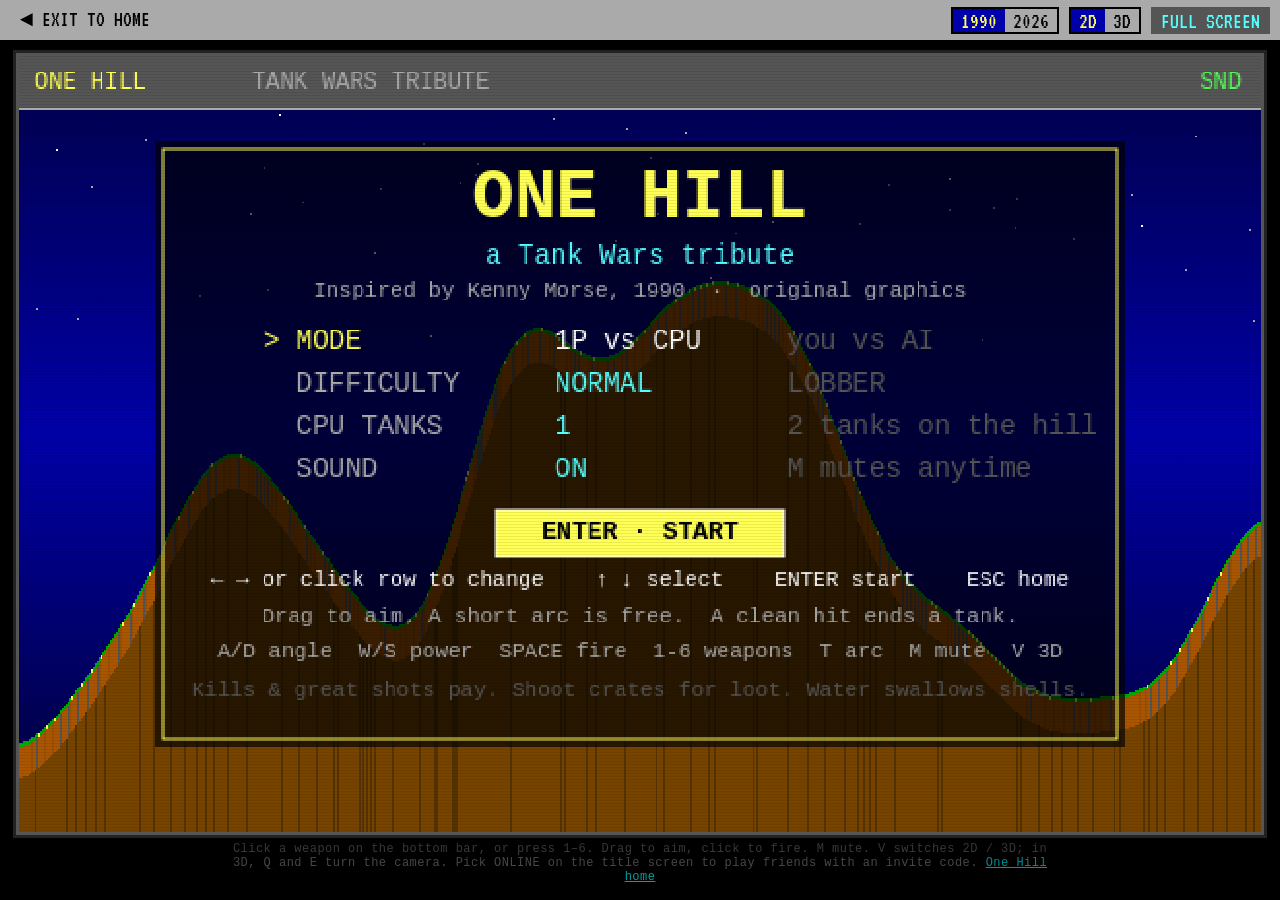
<file: play.html>
<!DOCTYPE html>
<html lang="en">
  <head>
    <meta charset="UTF-8" />
    <meta name="viewport" content="width=device-width, initial-scale=1.0" />
    <!-- Google tag (gtag.js). Skipped for ?demo, the attract-mode game the front page
         embeds, so a front-page visit doesn't also count as a game-page view. -->
    <script>
      window.dataLayer = window.dataLayer || [];
      function gtag() {
        dataLayer.push(arguments);
      }
      if (!/[?&]demo\b/.test(location.search)) {
        const tag = document.createElement("script");
        tag.async = true;
        tag.src = "https://www.googletagmanager.com/gtag/js?id=G-55PL2Q7BF8";
        document.head.appendChild(tag);
        gtag("js", new Date());
        gtag("config", "G-55PL2Q7BF8");
      }
    </script>
    <title>Play One Hill — Tank Artillery vs CPU, Hotseat or Online</title>
    <meta
      name="description"
      content="Jump straight into One Hill: aim, set the power, read the wind and fire. Play the CPU, pass the keyboard, host an online room, or join a public one. 2D or 3D."
    />
    <link rel="canonical" href="https://onehill.app/play.html" />
    <meta name="robots" content="index, follow, max-image-preview:large" />

    <meta property="og:type" content="website" />
    <meta property="og:site_name" content="One Hill" />
    <meta property="og:url" content="https://onehill.app/play.html" />
    <meta property="og:title" content="One Hill — you're invited to the hill" />
    <meta property="og:description" content="Turn-based tank artillery for 1–4 players. Free, in your browser. Open the link to join the room." />
    <meta property="og:image" content="https://onehill.app/og-image.png" />
    <meta property="og:image:width" content="1200" />
    <meta property="og:image:height" content="630" />
    <meta property="og:image:alt" content="The ONE HILL logo over a night sky, with two tanks on a hill. A Tank Wars tribute." />
    <meta property="og:locale" content="en_US" />
    <meta name="twitter:card" content="summary_large_image" />

    <meta name="theme-color" content="#000000" />
    <link rel="icon" href="favicon.svg" type="image/svg+xml" />
    <link rel="icon" href="img/icon-192.png" type="image/png" sizes="192x192" />
    <link rel="apple-touch-icon" href="img/apple-touch-icon.png" />
    <link rel="manifest" href="site.webmanifest" />
    <script src="js/era.js?v=20261127a"></script>
    <link rel="stylesheet" href="styles.css?v=20261127a" />
  </head>
  <body>
    <h1 class="sr-only">Play One Hill, a Tank Wars tribute</h1>
    <noscript><p class="noscript">One Hill runs in your browser and needs JavaScript turned on.</p></noscript>
    <header id="bar">
      <a id="home" href="./">◄ <span class="bar-wide">EXIT TO </span>HOME</a>
      <div class="era-switch" role="group" aria-label="Era">
        <button type="button" data-era-pick="1990" aria-pressed="true">1990</button>
        <button type="button" data-era-pick="2026" aria-pressed="false">2026</button>
      </div>
      <div class="era-switch view-switch" role="group" aria-label="View" hidden>
        <button type="button" data-view-pick="2d" aria-pressed="true">2D</button>
        <button type="button" data-view-pick="3d" aria-pressed="false">3D</button>
      </div>
      <button id="full" type="button" aria-pressed="false" hidden>FULL SCREEN</button>
    </header>
    <div id="monitor">
      <canvas id="game" width="640" height="400" aria-label="One Hill game"></canvas>
    </div>
    <form id="chat" autocomplete="off" hidden>
      <label class="sr-only" for="chat-text">Message the room</label>
      <input id="chat-text" type="text" maxlength="80" enterkeyhint="send" placeholder="Chat with the room. Press / to type, Enter to send." />
      <button type="submit">SEND</button>
    </form>
    <p id="hint">
      Click a weapon on the bottom bar, or press 1–6. Drag to aim, click to fire. M mute.
      V switches 2D / 3D; in 3D, Q and E turn the camera.
      Pick ONLINE on the title screen to play friends with an invite code.
      <a href="./">One Hill home</a>
    </p>
    <script src="js/net.js?v=20261127a"></script>
    <script src="js/view3d.js?v=20261127a"></script>
    <script src="js/game.js?v=20261127a"></script>
  </body>
</html>
</file>
<file: styles.css>
@font-face {
  font-family: "VT323";
  src: url("fonts/VT323-Regular.woff2") format("woff2");
  font-display: swap;
}

@font-face {
  font-family: "Doto";
  src: url("fonts/Doto-Variable.woff2") format("woff2");
  font-weight: 400 900;
  font-display: swap;
}

@font-face {
  font-family: "IBM Plex Mono";
  src: url("fonts/IBMPlexMono-Regular.woff2") format("woff2");
  font-weight: 400;
  font-display: swap;
}

@font-face {
  font-family: "IBM Plex Mono";
  src: url("fonts/IBMPlexMono-SemiBold.woff2") format("woff2");
  font-weight: 600;
  font-display: swap;
}

*,
*::before,
*::after {
  box-sizing: border-box;
}

:root {
  --bar: 40px;
  /* Everything around the screen: bar, padding, hint line, bezel. */
  --chrome: calc(var(--bar) + 84px);
}

html,
body {
  margin: 0;
  min-height: 100%;
  background: #000000;
  color: #aaaaaa;
  font-family: "Courier New", Courier, monospace;
}

body {
  min-height: 100vh;
  display: flex;
  flex-direction: column;
  align-items: center;
  justify-content: center;
  gap: 10px;
  padding: calc(var(--bar) + 12px) 12px 12px;
}

/* Menu bar, same as the front page's */
#bar {
  position: fixed;
  top: 0;
  left: 0;
  right: 0;
  z-index: 10;
  display: flex;
  align-items: center;
  height: var(--bar);
  padding: 0 10px;
  font-family: "VT323", "Courier New", Courier, monospace;
  font-size: 22px;
  color: #000000;
  background: #aaaaaa;
  box-shadow: 0 4px 0 rgba(0, 0, 0, 0.45);
}

#bar a {
  padding: 3px 10px 2px;
  color: inherit;
  text-decoration: none;
}

#bar a:hover,
#bar a:focus-visible {
  background: #00aa00;
  outline: none;
}

.era-switch {
  display: flex;
  margin-left: auto;
  border: 2px solid #000000;
}

.era-switch button {
  padding: 1px 8px 0;
  font: inherit;
  color: #000000;
  background: #aaaaaa;
  border: 0;
  cursor: pointer;
}

.era-switch button:hover {
  background: #00aa00;
}

.era-switch button[aria-pressed="true"] {
  color: #ffff55;
  background: #0000aa;
}

.era-switch[hidden] {
  display: none;
}

/* 2D / 3D, next to the era keys */
.view-switch {
  margin-left: 10px;
}

#full {
  margin-left: 10px;
  padding: 3px 10px 2px;
  font: inherit;
  color: #55ffff;
  background: #555555;
  border: 0;
  cursor: pointer;
}

#full[hidden] {
  display: none;
}

#full:hover,
#full:focus-visible {
  color: #ffff55;
  outline: none;
}

/* Full screen: no hint line, so the screen gets that room too. */
:root:fullscreen {
  --chrome: calc(var(--bar) + 36px);
}

:root:fullscreen #hint {
  display: none;
}

@media (max-width: 700px) {
  .bar-wide {
    display: none;
  }
}

/* Phones: five keys and a link have to share one line. */
@media (max-width: 480px) {
  #bar {
    padding: 0 6px;
    font-size: 18px;
    white-space: nowrap;
  }

  #bar a,
  #full {
    padding-left: 6px;
    padding-right: 6px;
  }

  .view-switch,
  #full {
    margin-left: 6px;
  }

  .era-switch button {
    padding-left: 5px;
    padding-right: 5px;
  }
}

/* Phones held sideways: a slimmer bar and no hint line. */
@media (max-height: 500px) {
  :root,
  :root:fullscreen {
    --bar: 30px;
    --chrome: calc(var(--bar) + 28px);
  }

  body {
    padding: calc(var(--bar) + 8px) 8px 8px;
  }

  #bar {
    font-size: 18px;
  }

  #hint {
    display: none;
  }
}

#monitor {
  position: relative;
  background: #000000;
  box-shadow:
    0 0 0 3px #555555,
    0 0 0 6px #222222,
    0 16px 40px rgba(0, 0, 0, 0.7);
}

#game {
  display: block;
  /* As big as the window allows at 16:10 */
  width: min(100vw - 24px, (100vh - var(--chrome)) * 1.6);
  width: min(100vw - 24px, (100dvh - var(--chrome)) * 1.6);
  height: auto;
  image-rendering: pixelated;
  image-rendering: crisp-edges;
  background: #000000;
}

.sr-only {
  position: absolute;
  width: 1px;
  height: 1px;
  overflow: hidden;
  clip: rect(0 0 0 0);
  white-space: nowrap;
}

.noscript {
  margin: 0;
  color: #ffff55;
  text-align: center;
}

/* The game takes keys at the window; a focus ring on the screen itself is just noise. */
#game:focus {
  outline: none;
}

#monitor::after {
  content: "";
  pointer-events: none;
  position: absolute;
  inset: 0;
  background: repeating-linear-gradient(
    to bottom,
    rgba(0, 0, 0, 0.08) 0,
    rgba(0, 0, 0, 0.08) 1px,
    transparent 1px,
    transparent 3px
  );
}

/* Room chat: one line under the screen, in place of the hint, while online. */
#chat {
  display: flex;
  gap: 8px;
  width: min(100vw - 24px, (100vh - var(--chrome)) * 1.6);
  width: min(100vw - 24px, (100dvh - var(--chrome)) * 1.6);
}

#chat[hidden] {
  display: none;
}

#chat input {
  flex: 1;
  min-width: 0;
  height: 32px;
  padding: 0 10px;
  font: inherit;
  font-size: 16px;
  color: #ffffff;
  background: #000000;
  border: 2px solid #555555;
  border-radius: 0;
}

#chat input:focus {
  border-color: #55ffff;
  outline: none;
}

#chat input::placeholder {
  color: #555555;
}

#chat button {
  padding: 0 14px;
  font: inherit;
  font-weight: bold;
  color: #000000;
  background: #55ffff;
  border: 0;
  cursor: pointer;
}

#chat button:hover {
  background: #ffff55;
}

:root.chat-on #hint {
  display: none;
}

/* Where the hint was already hidden, the chat line needs room of its own. */
:root.chat-on:fullscreen {
  --chrome: calc(var(--bar) + 78px);
}

@media (max-height: 500px) {
  :root.chat-on,
  :root.chat-on:fullscreen {
    --chrome: calc(var(--bar) + 66px);
  }
}

#hint {
  margin: 0;
  max-width: 52rem;
  text-align: center;
  font-size: 12px;
  letter-spacing: 0.04em;
  color: #555555;
}

@media (max-width: 700px) {
  #hint {
    font-size: 10px;
  }
}

/* ?demo: bare screen for the landing page's attract-mode monitor */
body.demo {
  padding: 0;
  min-height: 0;
  overflow: hidden;
}

body.demo #monitor {
  box-shadow: none;
}

body.demo #game {
  width: 100vw;
}

body.demo #hint,
body.demo #bar {
  display: none;
}

#hint a {
  color: #00aaaa;
}

#hint a:hover,
#hint a:focus-visible {
  color: #55ffff;
}

/* Share dialog at the end of a series: a text-mode window like the front page */
.share {
  width: min(760px, calc(100vw - 24px));
  max-height: calc(100vh - 24px);
  overflow: auto;
  padding: 34px 28px 24px;
  font-family: "Courier New", Courier, monospace;
  font-size: 15px;
  line-height: 1.35;
  color: #aaaaaa;
  background: #0000aa;
  border: 0;
  box-shadow: 14px 14px 0 rgba(0, 0, 0, 0.7);
}

.share::backdrop {
  background: rgba(0, 0, 0, 0.72);
}

.share::before {
  content: "";
  position: absolute;
  inset: 8px;
  border: 6px double #ffffff;
  pointer-events: none;
}

.share-title {
  position: absolute;
  top: 1px;
  left: 50%;
  margin: 0;
  padding: 0 10px;
  font-weight: bold;
  letter-spacing: 0.1em;
  color: #ffffff;
  background: #0000aa;
  transform: translateX(-50%);
}

.share-title:focus {
  outline: none;
}

.share-card {
  display: block;
  width: 100%;
  height: auto;
  aspect-ratio: 16 / 9;
  margin: 4px 0 14px;
  background: #000000;
  border: 2px solid #000000;
}

.share-text {
  margin: 0 0 18px;
  color: #ffffff;
  white-space: pre-line;
}

.share-row {
  display: flex;
  flex-wrap: wrap;
  gap: 14px 20px;
}

.share button {
  padding: 7px 14px 6px;
  font: inherit;
  font-weight: bold;
  color: #000000;
  background: #55ffff;
  border: 0;
  box-shadow: 6px 6px 0 #000000;
  cursor: pointer;
}

.share button[data-act="native"] {
  background: #55ff55;
}

.share button:hover {
  background: #ffff55;
}

.share button:active {
  transform: translate(6px, 6px);
  box-shadow: none;
}

.share button:focus-visible,
.share a:focus-visible {
  outline: 3px solid #ffff55;
  outline-offset: 3px;
}

.share-links {
  margin: 20px 0 4px;
  color: #ffffff;
}

.share-links a {
  margin-left: 10px;
  color: #55ffff;
}

.share-links a:hover {
  color: #ffff55;
}

.share-tip {
  margin: 4px 0 0;
}

.share-note {
  min-height: 1.35em;
  margin: 8px 0 12px;
  color: #55ff55;
}

.share-foot {
  justify-content: flex-end;
  padding-top: 16px;
  border-top: 2px solid rgba(255, 255, 255, 0.25);
}

.share-foot button {
  background: #aaaaaa;
}

/* ===================================================================== 2026
 * The play page as a handheld unit: warm-gray housing, black ink, one signal
 * orange, keys that press down. The canvas itself is redrawn by js/game.js.
 */

[data-era="2026"] body {
  color: #5f5c56;
  background: #e9e7e2;
}

[data-era="2026"] #bar {
  font-family: "IBM Plex Mono", ui-monospace, Menlo, Consolas, monospace;
  font-size: 12px;
  font-weight: 600;
  letter-spacing: 0.1em;
  color: #111111;
  background: #f4f3ef;
  border-bottom: 1px solid #111111;
  box-shadow: none;
}

[data-era="2026"] #bar a {
  padding: 6px 10px;
  border-radius: 4px;
}

[data-era="2026"] #bar a:hover,
[data-era="2026"] #bar a:focus-visible {
  color: #f4f3ef;
  background: #111111;
}

/* Keys with status LEDs, same as the front page's menu bar. */
[data-era="2026"] .era-switch {
  gap: 4px;
  border: 0;
}

[data-era="2026"] .era-switch button,
[data-era="2026"] #full {
  position: relative;
  padding: 5px 10px 4px 22px;
  font: inherit;
  font-size: 11px;
  color: #111111;
  background: #f4f3ef;
  border: 1px solid #111111;
  border-radius: 6px;
  box-shadow: 0 2px 0 #111111;
}

[data-era="2026"] .era-switch button::before,
[data-era="2026"] #full::before {
  content: "";
  position: absolute;
  top: 50%;
  left: 9px;
  width: 6px;
  height: 6px;
  margin-top: -3px;
  background: #9a968e;
  border-radius: 50%;
}

[data-era="2026"] .era-switch button:hover,
[data-era="2026"] #full:hover,
[data-era="2026"] #full:focus-visible {
  color: #111111;
  background: #ffffff;
}

[data-era="2026"] .era-switch button[aria-pressed="true"] {
  background: #ff4f00;
  box-shadow: 0 0 0 #111111;
  transform: translateY(2px);
}

[data-era="2026"] .era-switch button[aria-pressed="true"]::before,
[data-era="2026"] #full[aria-pressed="true"]::before {
  background: #111111;
}

[data-era="2026"] #monitor {
  overflow: hidden;
  border: 1px solid #111111;
  border-radius: 10px;
  box-shadow: 0 6px 0 #111111;
}

[data-era="2026"] #monitor::after {
  display: none;
}

[data-era="2026"] #game {
  image-rendering: auto;
}

[data-era="2026"] body.demo #monitor {
  border: 0;
  border-radius: 0;
  box-shadow: none;
}

[data-era="2026"] #hint {
  font-family: "IBM Plex Mono", ui-monospace, Menlo, Consolas, monospace;
  font-size: 11px;
  color: #9a968e;
}

[data-era="2026"] #hint a {
  color: #111111;
  text-decoration-color: #ff4f00;
}

[data-era="2026"] .share {
  font-family: "IBM Plex Mono", ui-monospace, Menlo, Consolas, monospace;
  font-size: 13px;
  color: #5f5c56;
  background: #f4f3ef;
  border: 1px solid #111111;
  border-radius: 10px;
  box-shadow: 0 6px 0 #111111;
}

[data-era="2026"] .share::backdrop {
  background: rgba(233, 231, 226, 0.8);
}

[data-era="2026"] .share::before {
  display: none;
}

[data-era="2026"] .share-title {
  position: static;
  display: inline-flex;
  align-items: center;
  gap: 8px;
  margin: 0 0 14px;
  padding: 4px 10px;
  font-size: 11px;
  letter-spacing: 0.14em;
  color: #f4f3ef;
  background: #111111;
  border-radius: 4px;
  transform: none;
}

[data-era="2026"] .share-title::before {
  content: "";
  width: 6px;
  height: 6px;
  background: #ff4f00;
  border-radius: 50%;
}

[data-era="2026"] .share-card {
  border: 1px solid #111111;
  border-radius: 6px;
}

[data-era="2026"] .share-text,
[data-era="2026"] .share-links {
  color: #111111;
}

[data-era="2026"] .share button {
  padding: 8px 14px 7px;
  font-size: 12px;
  letter-spacing: 0.08em;
  color: #111111;
  background: #ff4f00;
  border: 1px solid #111111;
  border-radius: 6px;
  box-shadow: 0 3px 0 #111111;
}

[data-era="2026"] .share button:hover {
  background: #ff6a26;
}

[data-era="2026"] .share button:active {
  transform: translateY(3px);
  box-shadow: 0 0 0 #111111;
}

[data-era="2026"] .share button:focus-visible,
[data-era="2026"] .share a:focus-visible {
  outline: 2px solid #ff4f00;
}

[data-era="2026"] .share-foot {
  border-top: 1px solid rgba(17, 17, 17, 0.16);
}

[data-era="2026"] .share-foot button {
  background: #f4f3ef;
}

[data-era="2026"] .share-links a {
  color: #111111;
  text-decoration-color: #ff4f00;
}

[data-era="2026"] .share-note {
  color: #00875a;
}

/* Phones: the keys lose their LEDs so all five fit beside the home link. */
@media (max-width: 480px) {
  [data-era="2026"] #bar {
    font-size: 11px;
    letter-spacing: 0.04em;
  }

  [data-era="2026"] #bar a {
    padding: 6px 4px;
  }

  [data-era="2026"] .era-switch button,
  [data-era="2026"] #full {
    padding: 5px 6px 4px;
    font-size: 10px;
  }

  [data-era="2026"] .era-switch button::before,
  [data-era="2026"] #full::before {
    display: none;
  }
}

[data-era="2026"] #chat input {
  font-family: "IBM Plex Mono", ui-monospace, Menlo, Consolas, monospace;
  font-size: 16px;
  color: #111111;
  background: #f4f3ef;
  border: 1px solid #111111;
  border-radius: 6px;
}

[data-era="2026"] #chat input:focus {
  border-color: #ff4f00;
  box-shadow: 0 0 0 1px #ff4f00;
}

[data-era="2026"] #chat input::placeholder {
  color: #9a968e;
}

[data-era="2026"] #chat button {
  font-family: "IBM Plex Mono", ui-monospace, Menlo, Consolas, monospace;
  font-size: 11px;
  font-weight: 600;
  letter-spacing: 0.1em;
  color: #111111;
  background: #ff4f00;
  border: 1px solid #111111;
  border-radius: 6px;
  box-shadow: 0 2px 0 #111111;
}
</file>
